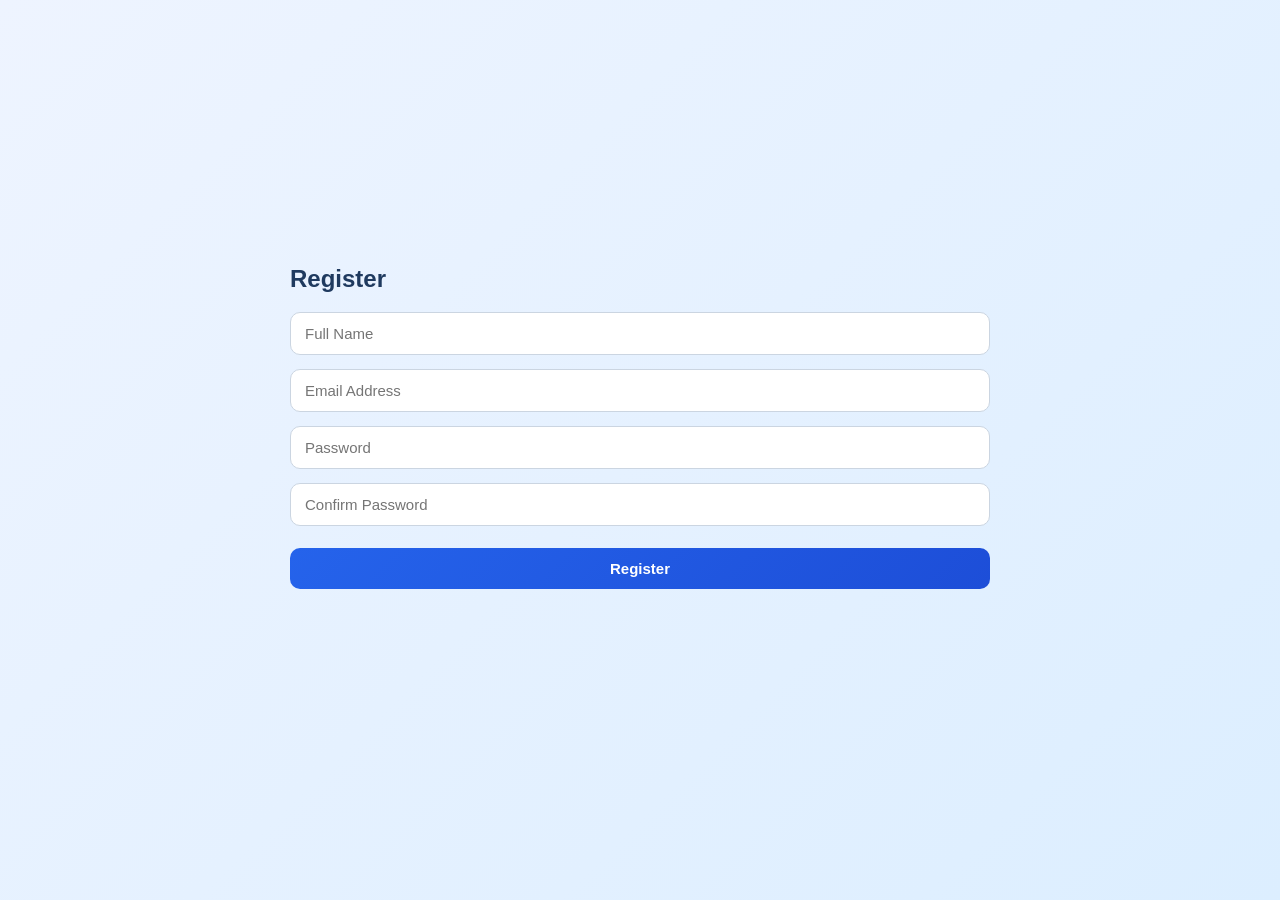
<file: shreya.html>
<!DOCTYPE html>
<html lang="en">
<head>
    <meta charset="UTF-8">
    <meta name="viewport" content="width=device-width, initial-scale=1.0">
    <title>Registration Form</title>
    <link rel="stylesheet" href="style.css">
</head>
<body>

<div class="container">
    <h2>Register</h2>

    <form id="registerForm">
        <input type="text" id="name" placeholder="Full Name" required>

        <input type="email" id="email" placeholder="Email Address" required>

        <input type="password" id="password" placeholder="Password" required>

        <input type="password" id="confirmPassword" placeholder="Confirm Password" required>

        <button type="submit">Register</button>

        <p id="message"></p>
    </form>
</div>

<script src="script.js"></script>

</body>
</html>
</file>
<file: style.css>
/* *{
    margin:0;
    padding:0;
    box-sizing:border-box;
    font-family:Arial,sans-serif;
}

body{
    background:linear-gradient(135deg,#4facfe,#00f2fe);
    display:flex;
    justify-content:center;
    align-items:center;
    height:100vh;
}

.container{
    background:#fff;
    width:350px;
    padding:30px;
    border-radius:10px;
    box-shadow:0 5px 15px rgba(0,0,0,.2);
}

.container h2{
    text-align:center;
    margin-bottom:20px;
}

input{
    width:100%;
    padding:12px;
    margin:10px 0;
    border:1px solid #ccc;
    border-radius:5px;
    outline:none;
}

button{
    width:100%;
    padding:12px;
    background:#007bff;
    color:white;
    border:none;
    border-radius:5px;
    cursor:pointer;
    font-size:16px;
}

button:hover{
    background:#0056b3;
}

#message{
    margin-top:15px;
    text-align:center;
    font-weight:bold;
} */
 :root {
  color-scheme: light;
  font-family: Arial, Helvetica, sans-serif;
}

* {
  box-sizing: border-box;
}

body {
  margin: 0;
  min-height: 100vh;
  background: linear-gradient(135deg, #eef4ff, #dceeff);
  display: flex;
  justify-content: center;
  align-items: center;
  padding: 20px;
}

.container {
  width: 100%;
  max-width: 700px;
}

.card {
  background: #ffffff;
  padding: 30px;
  border-radius: 16px;
  box-shadow: 0 15px 40px rgba(0, 0, 0, 0.12);
}

h1,
h2 {
  margin-top: 0;
  color: #1f3a5f;
}

.subtitle {
  color: #5f6b7a;
  margin-bottom: 20px;
}

form {
  display: grid;
  gap: 14px;
}

.form-group {
  display: flex;
  flex-direction: column;
}

label {
  margin-bottom: 6px;
  font-weight: 600;
  color: #334155;
}

input,
select,
button {
  padding: 12px 14px;
  border-radius: 10px;
  border: 1px solid #cbd5e1;
  font-size: 15px;
}

input:focus,
select:focus {
  outline: none;
  border-color: #2563eb;
  box-shadow: 0 0 0 3px rgba(37, 99, 235, 0.16);
}

button {
  margin-top: 8px;
  cursor: pointer;
  background: linear-gradient(135deg, #2563eb, #1d4ed8);
  color: #fff;
  border: none;
  font-weight: 600;
}

button:hover {
  transform: translateY(-1px);
}

.message {
  margin-top: 16px;
  padding: 12px 14px;
  border-radius: 10px;
  display: none;
}

.message.success {
  display: block;
  background: #dcfce7;
  color: #166534;
}

.message.error {
  display: block;
  background: #fee2e2;
  color: #991b1b;
}

.message.partial {
  display: block;
  background: #fef3c7;
  color: #92400e;
}

.error-text {
  min-height: 18px;
  margin-top: 5px;
  color: #dc2626;
  font-size: 13px;
}

.input-invalid {
  border-color: #dc2626 !important;
}

.student-list {
  margin-top: 20px;
}

ul {
  padding-left: 18px;
  color: #334155;
}

li {
  margin-bottom: 6px;
}
</file>
